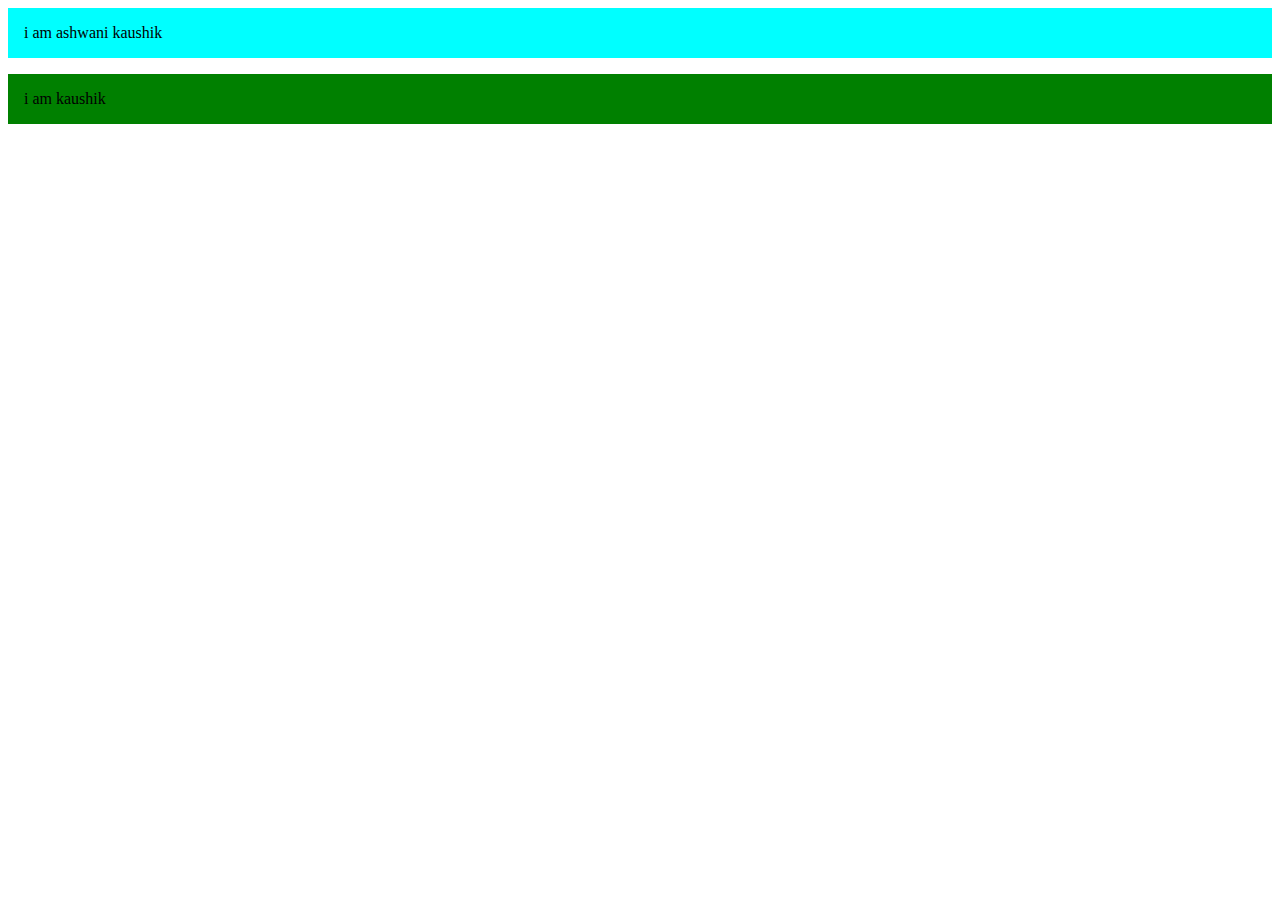
<file: box.html>
<!DOCTYPE html>
<html lang="en">
<head>
   <style>
       .div{
           background-color: aqua;
           padding-bottom: 1rem;
           padding-top: 1rem;
           padding-right: 1rem;
           padding-left: 1rem;
           border: 2px firebrick;
           margin-bottom: 1rem;
       }
       .div2{
        background-color: green;
           padding-bottom: 1rem;
           padding-top: 1rem;
           padding-right: 2rem;
           padding-left: 1rem;
           border: 2px red;
        
       }
       
   </style>
</head>
<body>
    <div class="div">i am ashwani kaushik </div>
    <div class="div2">i am kaushik </div>
    <link rel="stylesheet" href="style.css">
</body>
</html>
</file>
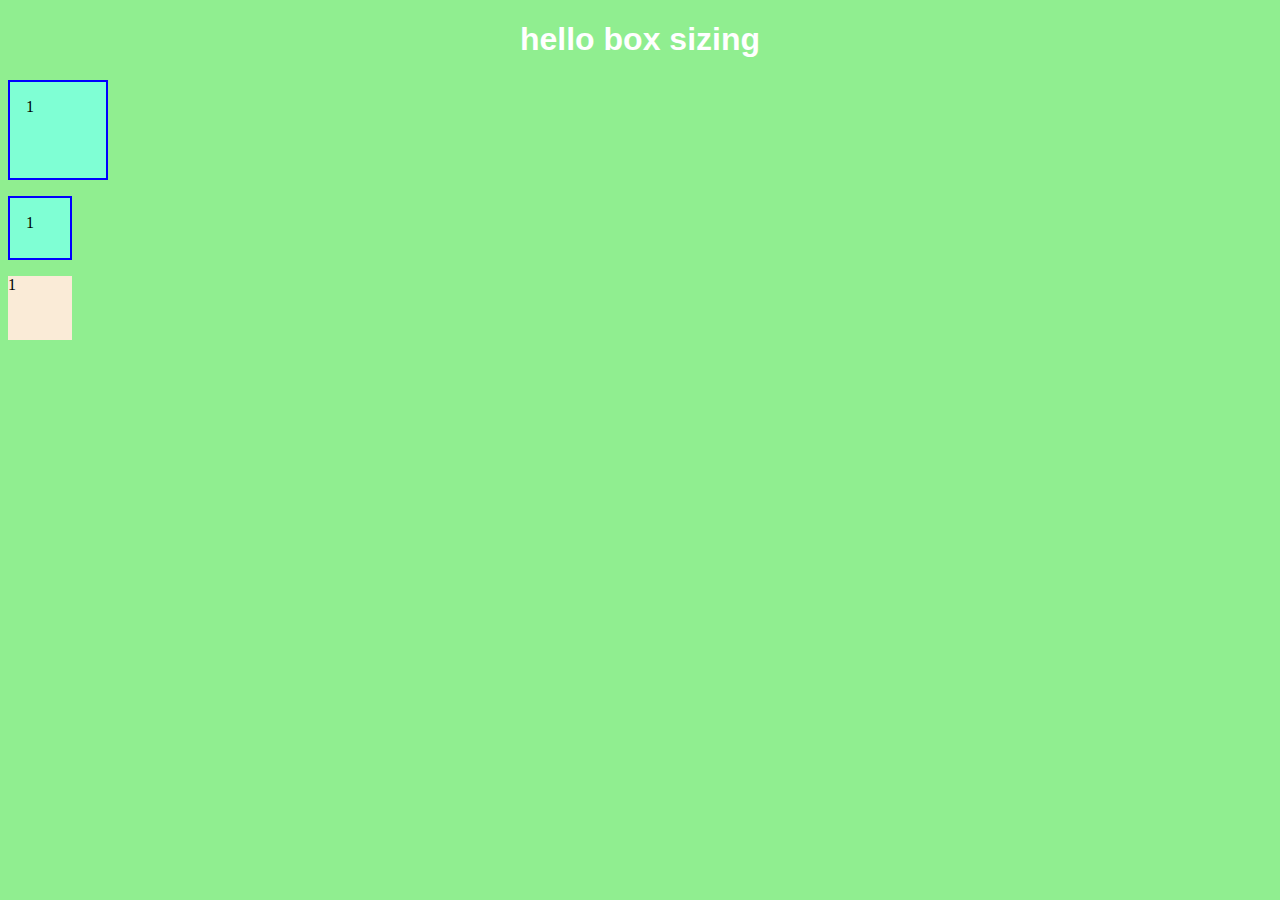
<file: boxSizingj.html>
<!DOCTYPE html>
<html lang="en">
<head>
    <style>
        body{
            background-color: lightgreen;
        }
        h1{
            font-family: sans-serif;
            color: white;
            text-align: center;
        }
        .one{
            border: 2px solid blue;
            height: 64px;
            width: 64px;
            background-color:aquamarine;
            margin-bottom: 1rem;
            padding:16px;
        }
        .border-box{
            box-sizing: border-box;
            border: 2px solid blue;
            height: 64px;
            width: 64px;
            background-color:aquamarine;
            margin-bottom: 1rem;
            padding:16px;
            
        }
        .withnothing{
            height: 64px;
            width: 64px;
            background-color: antiquewhite;
        }
    </style>

   
</head>
<body>
    <h1>hello box sizing</h1>
    <div class="one"> 1</div>
    <div class="border-box"> 1</div>
    <div class="withnothing"> 1</div>
    
</body>
</html>
</file>
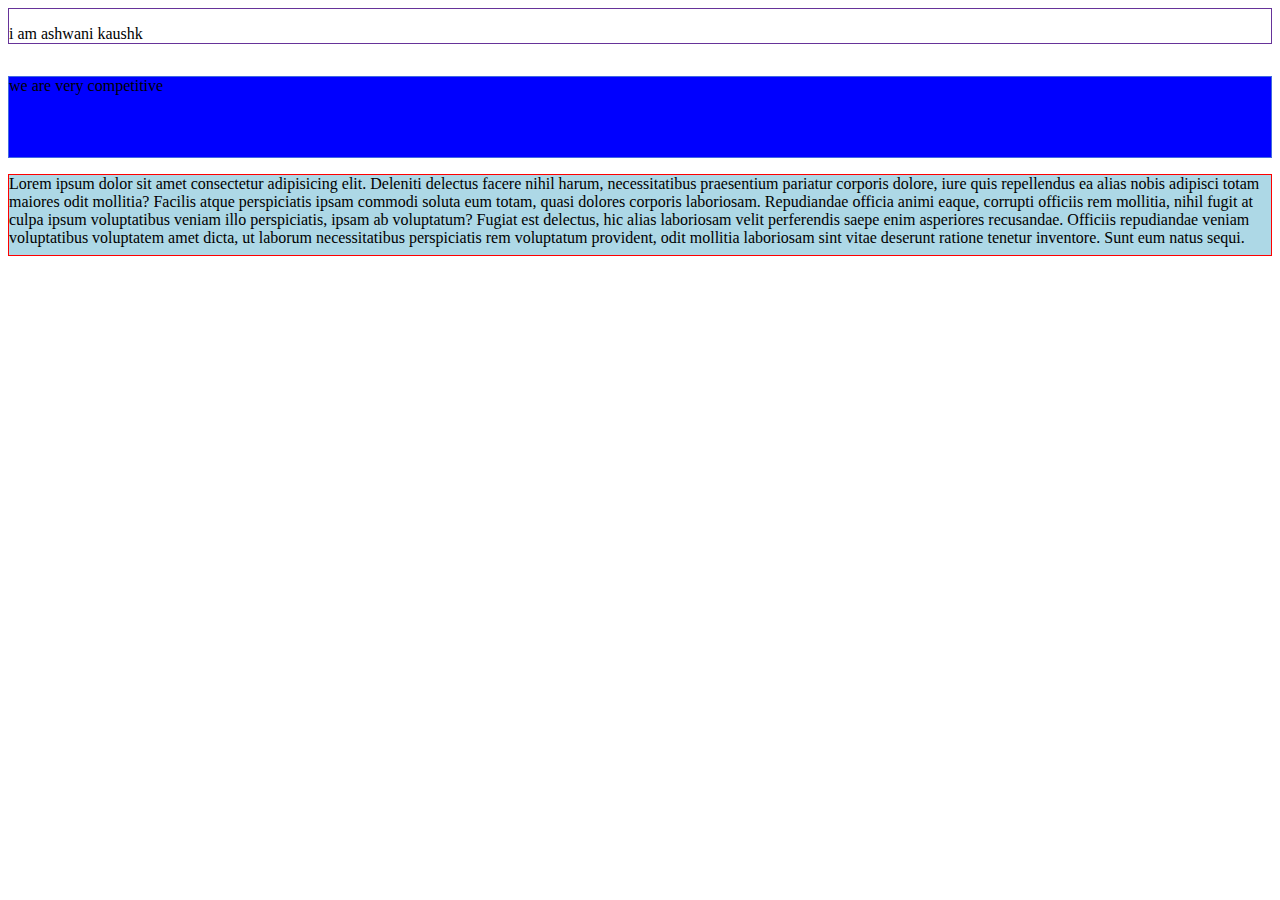
<file: heightoverflow.html>
<!DOCTYPE html>
<html lang="en">
<head>
    <meta charset="UTF-8">
    <meta http-equiv="X-UA-Compatible" content="IE=edge">
    <meta name="viewport" content="width=device-width, initial-scale=1.0">
    <title>Document</title>
<style>
    .withcontent{
        margin-bottom: 2rem;
        border: 1px solid rebeccapurple;
        padding-top: 1rem;
    }
    .withheight{
        height: 5rem;
        border: 1px solid royalblue;
        background-color: blue;
        margin-bottom: 1rem;
    }
    .withoverflow{
        height: 5rem;
        border: 1px solid red;
        background-color: lightblue;
        margin-bottom: 3rem;
        overflow: scroll;
        flex-direction: column;
    }

</style>
</head>
<body>
    <div class="withcontent">
        i am ashwani kaushk
    </div>
    <div class="withheight">
        we are very competitive
    </div>
    <div class="withoverflow">
        Lorem ipsum dolor sit amet consectetur adipisicing elit. Deleniti delectus facere nihil harum, necessitatibus praesentium pariatur corporis dolore, iure quis repellendus ea alias nobis adipisci totam maiores odit mollitia? Facilis atque perspiciatis ipsam commodi soluta eum totam, quasi dolores corporis laboriosam. Repudiandae officia animi eaque, corrupti officiis rem mollitia, nihil fugit at culpa ipsum voluptatibus veniam illo perspiciatis, ipsam ab voluptatum? Fugiat est delectus, hic alias laboriosam velit perferendis saepe enim asperiores recusandae. Officiis repudiandae veniam voluptatibus voluptatem amet dicta, ut laborum necessitatibus perspiciatis rem voluptatum provident, odit mollitia laboriosam sint vitae deserunt ratione tenetur inventore. Sunt eum natus sequi.
    </div>
    
</body>
</html>
</file>
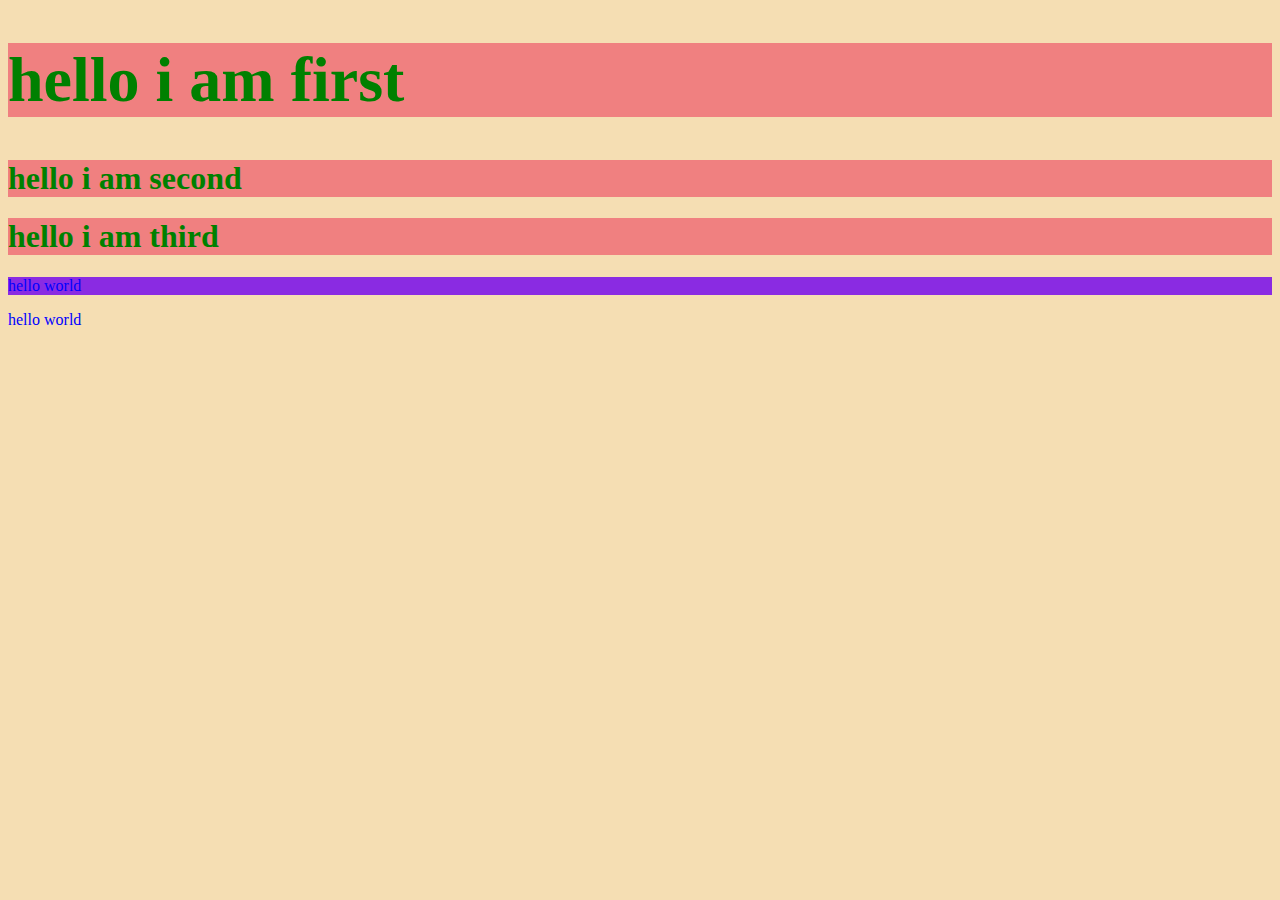
<file: selector.html>
<!DOCTYPE html>
<html lang="en">
<head>
<style>
    /* css selector are used to find the html elements you want to style.*/ 
    h1 
    
    {
        background-color: lightcoral;
        color: green;
    }
    p{
        color: blue;
    }
    /* class selector name with fullstop*/
    .ak{
        /*1rem=16px*/
        font-size: 4rem;
    }
    /* id selector name with hastag*/
    #unique{
        background-color: blueviolet;
    }
    /* universal selector started with * */
    *{
        background-color: wheat;
    }
</style>
<?head>
<body>
    <h1 class="ak">hello i am first</h1>
    <h1>hello i am second</h1>
    <h1>hello i am third</h1>
    <p id="unique"> hello world</p>
    <p> hello world</p>
    
</body>
</html>
</file>
<file: style.css>
section{
   display:flex;
}
</file>
